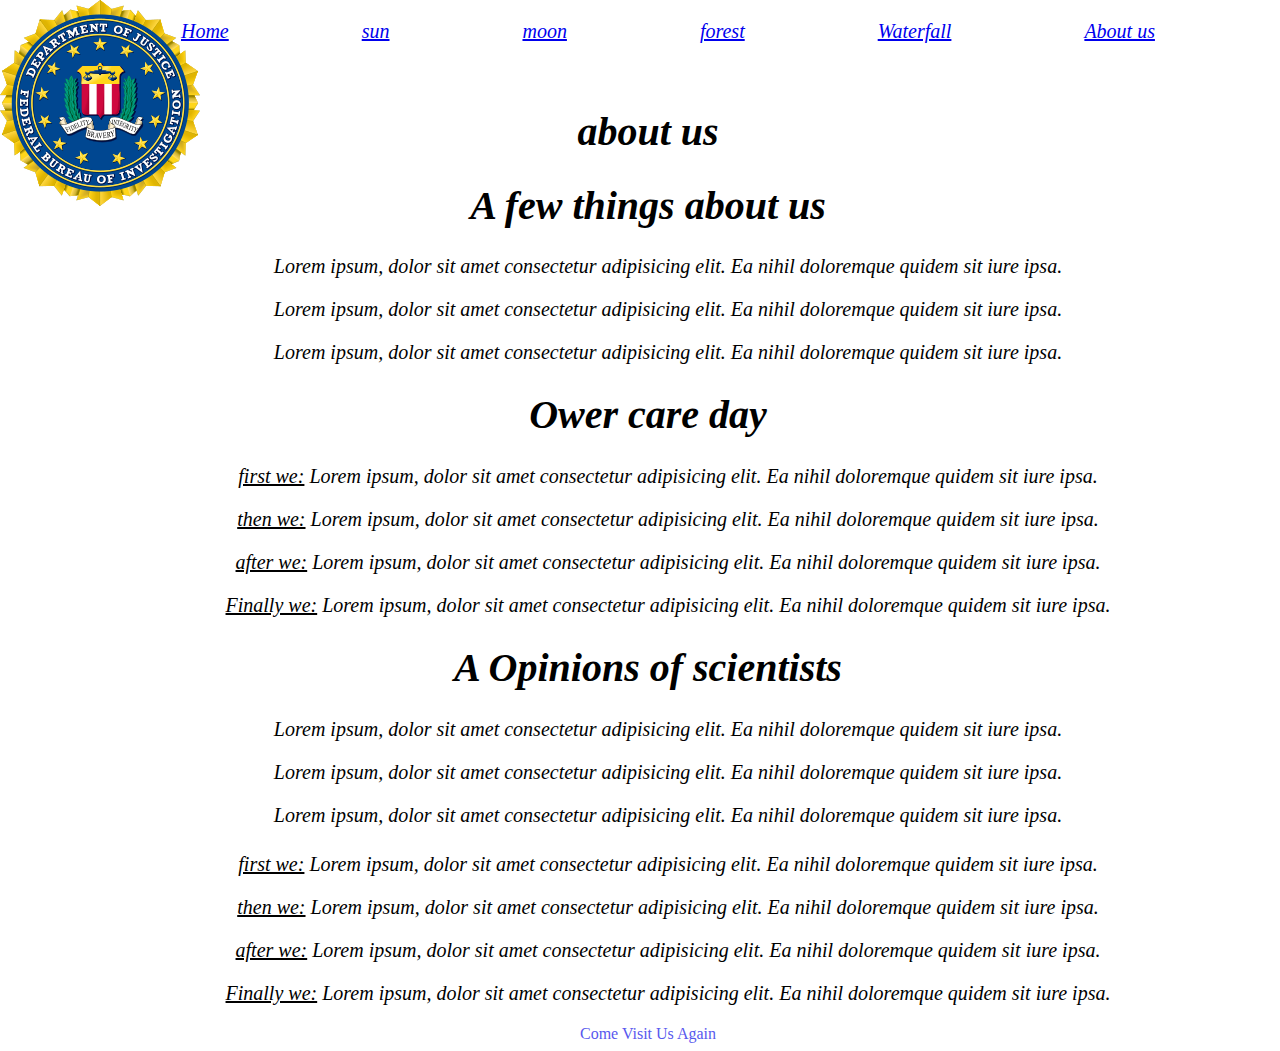
<file: HTML/about-us.html>
<!DOCTYPE html>
<html lang="en">
<head>
    <meta charset="UTF-8">
    <meta http-equiv="X-UA-Compatible" content="IE=edge">
    <meta name="viewport" content="width=device-width, initial-scale=1.0">
    <title>About Us</title>
    <link rel="stylesheet" href="../CSS/about-us.css">
</head>
<body>
    <header>
        <nav>
            <ul>
                <li><a href="../index.html">Home</a></li>
                <li><a href="./sun.html">sun</a></li>
                <li><a href="./moon.html">moon</a></li>
                <li><a href="./forest.html">forest</a></li>
                <li><a href="./waterfall.html">Waterfall</a></li>
                <li><a href="./about-us.html">About us</a></li>
            </ul>
        </nav><br>
    </header>
        <main>
            <section>
                <h1>about us</h1>
                
                <h1>A few things about us</h1>
                <ul>
                    <li><p>Lorem ipsum, dolor sit amet consectetur adipisicing elit. Ea nihil doloremque quidem sit iure ipsa.</p></li>
                    <li><p>Lorem ipsum, dolor sit amet consectetur adipisicing elit. Ea nihil doloremque quidem sit iure ipsa.</p></li>
                    <li><p>Lorem ipsum, dolor sit amet consectetur adipisicing elit. Ea nihil doloremque quidem sit iure ipsa.</p></li>
                </ul>
                <h1>Ower care day</h1>
                <ol>
                    <li><p><ins>first we:</ins> Lorem ipsum, dolor sit amet consectetur adipisicing elit. Ea nihil doloremque quidem sit iure ipsa.</p></li>
                    <li><p><ins>then we:</ins> Lorem ipsum, dolor sit amet consectetur adipisicing elit. Ea nihil doloremque quidem sit iure ipsa.</p></li>
                    <li><p><ins>after we:</ins> Lorem ipsum, dolor sit amet consectetur adipisicing elit. Ea nihil doloremque quidem sit iure ipsa.</p></li>
                    <li><p><ins>Finally we:</ins> Lorem ipsum, dolor sit amet consectetur adipisicing elit. Ea nihil doloremque quidem sit iure ipsa.</p></li>
                </ol>
                <h1>A Opinions of scientists</h1>
                <ul>
                    <li><p>Lorem ipsum, dolor sit amet consectetur adipisicing elit. Ea nihil doloremque quidem sit iure ipsa.</p></li>
                    <li><p>Lorem ipsum, dolor sit amet consectetur adipisicing elit. Ea nihil doloremque quidem sit iure ipsa.</p></li>
                    <li><p>Lorem ipsum, dolor sit amet consectetur adipisicing elit. Ea nihil doloremque quidem sit iure ipsa.</p></li>
                </ul>
                <h1></h1>
                <ol>
                    <li><p><ins>first we:</ins> Lorem ipsum, dolor sit amet consectetur adipisicing elit. Ea nihil doloremque quidem sit iure ipsa.</p></li>
                    <li><p><ins>then we:</ins> Lorem ipsum, dolor sit amet consectetur adipisicing elit. Ea nihil doloremque quidem sit iure ipsa.</p></li>
                    <li><p><ins>after we:</ins> Lorem ipsum, dolor sit amet consectetur adipisicing elit. Ea nihil doloremque quidem sit iure ipsa.</p></li>
                    <li><p><ins>Finally we:</ins> Lorem ipsum, dolor sit amet consectetur adipisicing elit. Ea nihil doloremque quidem sit iure ipsa.</p></li>
                </ol>
            </section>
        </main>
    <footer>
            Come Visit Us Again
    </footer>
</body>
</html>
</file>
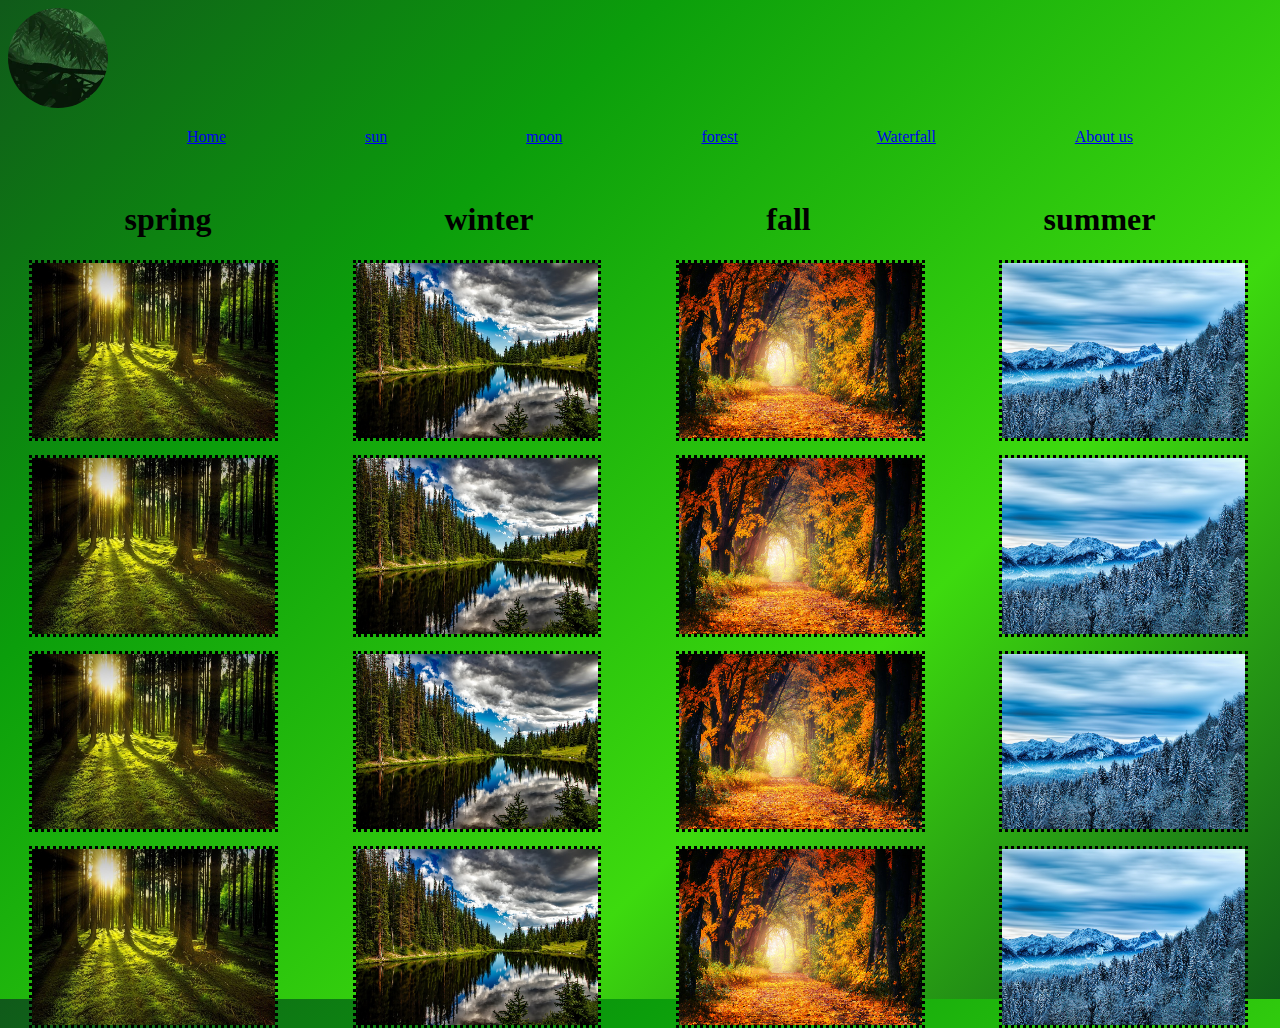
<file: HTML/forest.html>
<!DOCTYPE html>
<html lang="en">
<head>
    <meta charset="UTF-8">
    <meta http-equiv="X-UA-Compatible" content="IE=edge">
    <meta name="viewport" content="width=device-width, initial-scale=1.0">
    <title>Document</title>
    <link rel="stylesheet" href="../CSS/forest.css">
</head>
<body>
    <header>
        <nav>
            <img src="../img/logo/logo-forest.webp" alt="logo" title="Damnn">
            <ul>
                <li><a href="../index.html">Home</a></li>
                <li><a href="./sun.html">sun</a></li>
                <li><a href="./moon.html">moon</a></li>
                <li><a href="./forest.html">forest</a></li>
                <li><a href="./waterfall.html">Waterfall</a></li>
                <li><a href="./about-us.html">About us</a></li>
            </ul>
        </nav><br>
    </header>
        <main>
            <article>
                <h1>spring</h1>
                <h1>winter</h1>
                <h1>fall</h1>
                <h1>summer</h1>
            </article>
        <section class="main-container">
                <img src="../img/forest/forest1.jpg" alt="forest" title="forest" class="spin forestImg">
                <img src="../img/forest/forest2.jpg" alt="forest" title="forest" class="forestImg">
                <img src="../img/forest/forest3.jpg" alt="forest" title="forest" class="forestImg">
                <img src="../img/forest/snow-forest.jpg" alt="forest" title="forest" class="forestImg">
                <img src="../img/forest/forest1.jpg" alt="forest" title="forest" class="forestImg">
                <img src="../img/forest/forest2.jpg" alt="forest" title="forest" class="spin forestImg">
                <img src="../img/forest/forest3.jpg" alt="forest" title="forest" class="forestImg">
                <img src="../img/forest/snow-forest.jpg" alt="forest" title="forest" class="forestImg">
                <img src="../img/forest/forest1.jpg" alt="forest" title="forest" class="forestImg">
                <img src="../img/forest/forest2.jpg" alt="forest" title="forest" class="forestImg">
                <img src="../img/forest/forest3.jpg" alt="forest" title="forest" class="spin forestImg">
                <img src="../img/forest/snow-forest.jpg" alt="forest" title="forest" class="forestImg">
                <img src="../img/forest/forest1.jpg" alt="forest" title="forest" class="forestImg">
                <img src="../img/forest/forest2.jpg" alt="forest" title="forest" class="forestImg">
                <img src="../img/forest/forest3.jpg" alt="forest" title="forest" class="forestImg">
                <img src="../img/forest/snow-forest.jpg" alt="forest" title="forest" class="spin forestImg">
        </section>
        </main>
    <footer>
       
    </footer>
</body>
</html>
</file>
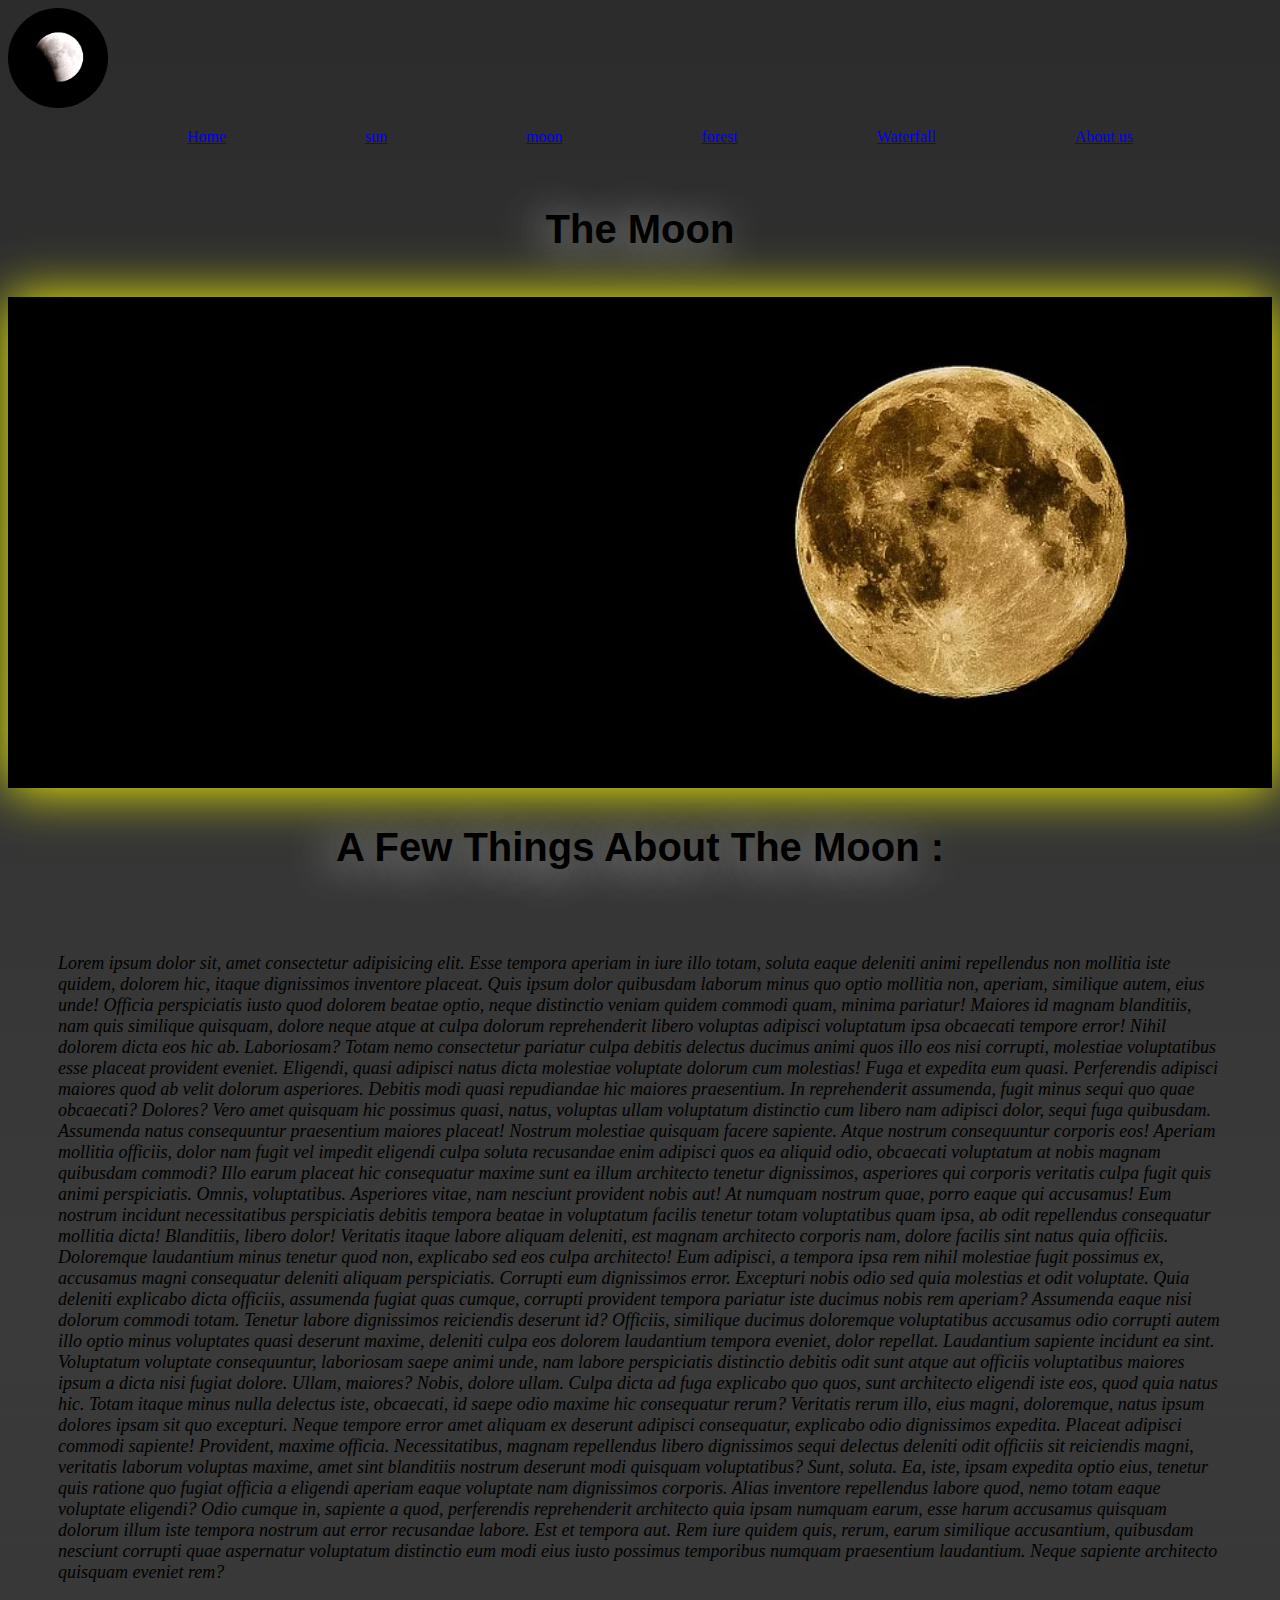
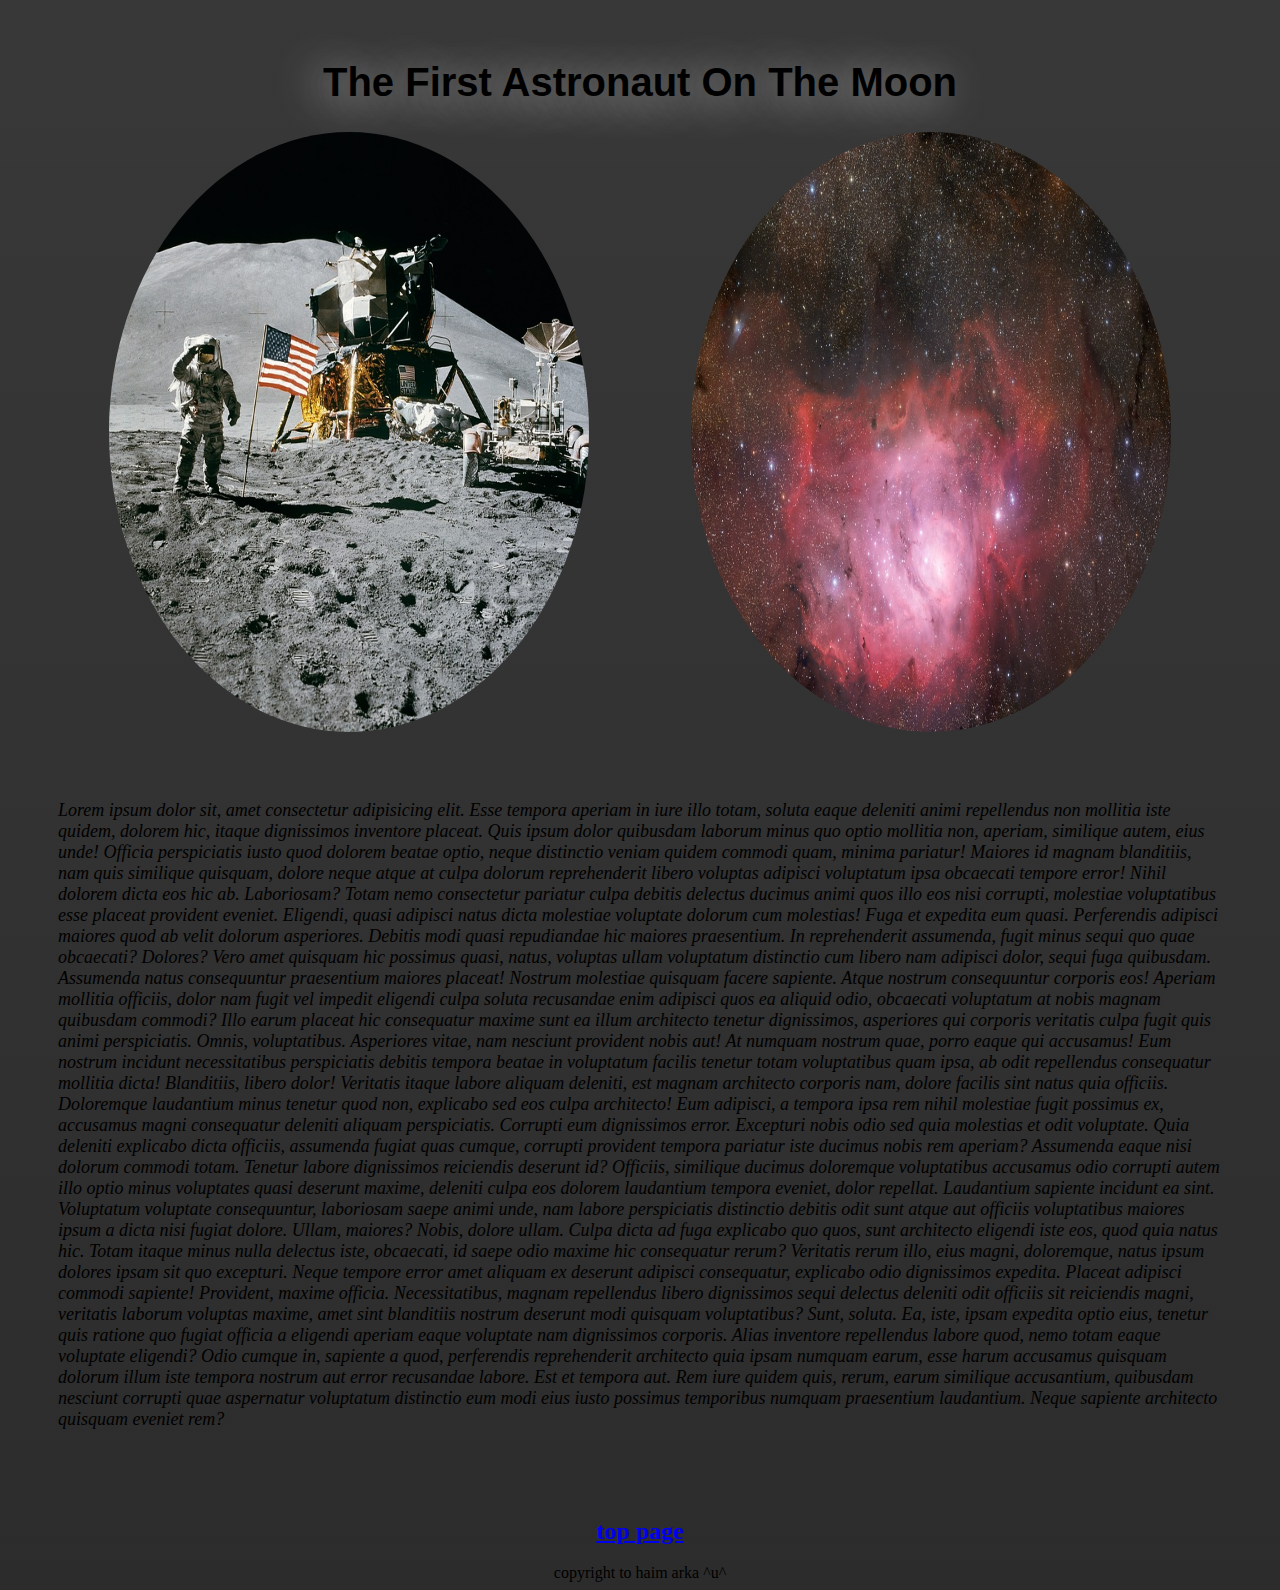
<file: HTML/moon.html>
<!DOCTYPE html>
<html lang="en">
<head>
    <meta charset="UTF-8">
    <meta http-equiv="X-UA-Compatible" content="IE=edge">
    <meta name="viewport" content="width=device-width, initial-scale=1.0">
    <title>Moon page</title>
    <link rel="stylesheet" href="../CSS/moon.css">
</head>
<body>
    <header id="top-page">
        <nav>
            <img src="../img/logo/moon-logo.gif" alt="logo" title="Damnn">
            <ul>
                <li><a href="../index.html">Home</a></li>
                <li><a href="./sun.html">sun</a></li>
                <li><a href="./moon.html">moon</a></li>
                <li><a href="./forest.html">forest</a></li>
                <li><a href="./waterfall.html">Waterfall</a></li>
                <li><a href="./about-us.html">About us</a></li>
            </ul>
        </nav><br>
    </header>
        <main>
            <section>
                <h1 class="shadow">The Moon</h1><br>
                <img src="../img/moon/moon1.webp" alt="moon" title="moon" class="firstIMG">
                <h2 class="shadow">A Few Things About The Moon :</h2>
                <p>Lorem ipsum dolor sit, amet consectetur adipisicing elit. Esse tempora aperiam in iure illo totam, soluta eaque deleniti animi repellendus non mollitia iste quidem, dolorem hic, itaque dignissimos inventore placeat.
                Quis ipsum dolor quibusdam laborum minus quo optio mollitia non, aperiam, similique autem, eius unde! Officia perspiciatis iusto quod dolorem beatae optio, neque distinctio veniam quidem commodi quam, minima pariatur!
                Maiores id magnam blanditiis, nam quis similique quisquam, dolore neque atque at culpa dolorum reprehenderit libero voluptas adipisci voluptatum ipsa obcaecati tempore error! Nihil dolorem dicta eos hic ab. Laboriosam?
                Totam nemo consectetur pariatur culpa debitis delectus ducimus animi quos illo eos nisi corrupti, molestiae voluptatibus esse placeat provident eveniet. Eligendi, quasi adipisci natus dicta molestiae voluptate dolorum cum molestias!
                Fuga et expedita eum quasi. Perferendis adipisci maiores quod ab velit dolorum asperiores. Debitis modi quasi repudiandae hic maiores praesentium. In reprehenderit assumenda, fugit minus sequi quo quae obcaecati? Dolores?
                Vero amet quisquam hic possimus quasi, natus, voluptas ullam voluptatum distinctio cum libero nam adipisci dolor, sequi fuga quibusdam. Assumenda natus consequuntur praesentium maiores placeat! Nostrum molestiae quisquam facere sapiente.
                Atque nostrum consequuntur corporis eos! Aperiam mollitia officiis, dolor nam fugit vel impedit eligendi culpa soluta recusandae enim adipisci quos ea aliquid odio, obcaecati voluptatum at nobis magnam quibusdam commodi?
                Illo earum placeat hic consequatur maxime sunt ea illum architecto tenetur dignissimos, asperiores qui corporis veritatis culpa fugit quis animi perspiciatis. Omnis, voluptatibus. Asperiores vitae, nam nesciunt provident nobis aut!
                At numquam nostrum quae, porro eaque qui accusamus! Eum nostrum incidunt necessitatibus perspiciatis debitis tempora beatae in voluptatum facilis tenetur totam voluptatibus quam ipsa, ab odit repellendus consequatur mollitia dicta!
                Blanditiis, libero dolor! Veritatis itaque labore aliquam deleniti, est magnam architecto corporis nam, dolore facilis sint natus quia officiis. Doloremque laudantium minus tenetur quod non, explicabo sed eos culpa architecto!
                Eum adipisci, a tempora ipsa rem nihil molestiae fugit possimus ex, accusamus magni consequatur deleniti aliquam perspiciatis. Corrupti eum dignissimos error. Excepturi nobis odio sed quia molestias et odit voluptate.
                Quia deleniti explicabo dicta officiis, assumenda fugiat quas cumque, corrupti provident tempora pariatur iste ducimus nobis rem aperiam? Assumenda eaque nisi dolorum commodi totam. Tenetur labore dignissimos reiciendis deserunt id?
                Officiis, similique ducimus doloremque voluptatibus accusamus odio corrupti autem illo optio minus voluptates quasi deserunt maxime, deleniti culpa eos dolorem laudantium tempora eveniet, dolor repellat. Laudantium sapiente incidunt ea sint.
                Voluptatum voluptate consequuntur, laboriosam saepe animi unde, nam labore perspiciatis distinctio debitis odit sunt atque aut officiis voluptatibus maiores ipsum a dicta nisi fugiat dolore. Ullam, maiores? Nobis, dolore ullam.
                Culpa dicta ad fuga explicabo quo quos, sunt architecto eligendi iste eos, quod quia natus hic. Totam itaque minus nulla delectus iste, obcaecati, id saepe odio maxime hic consequatur rerum?
                Veritatis rerum illo, eius magni, doloremque, natus ipsum dolores ipsam sit quo excepturi. Neque tempore error amet aliquam ex deserunt adipisci consequatur, explicabo odio dignissimos expedita. Placeat adipisci commodi sapiente!
                Provident, maxime officia. Necessitatibus, magnam repellendus libero dignissimos sequi delectus deleniti odit officiis sit reiciendis magni, veritatis laborum voluptas maxime, amet sint blanditiis nostrum deserunt modi quisquam voluptatibus? Sunt, soluta.
                Ea, iste, ipsam expedita optio eius, tenetur quis ratione quo fugiat officia a eligendi aperiam eaque voluptate nam dignissimos corporis. Alias inventore repellendus labore quod, nemo totam eaque voluptate eligendi?
                Odio cumque in, sapiente a quod, perferendis reprehenderit architecto quia ipsam numquam earum, esse harum accusamus quisquam dolorum illum iste tempora nostrum aut error recusandae labore. Est et tempora aut.
                Rem iure quidem quis, rerum, earum similique accusantium, quibusdam nesciunt corrupti quae aspernatur voluptatum distinctio eum modi eius iusto possimus temporibus numquam praesentium laudantium. Neque sapiente architecto quisquam eveniet rem?</p>
        
                <h1 class="shadow">The First Astronaut On The Moon</h1>
                <article>
                <img src="../img/moon/astronaut-moon.jpg" alt="moon" title="moon" class="astronautImg">
                <img src="../img/moon/space.jpg" alt="moon" title="moon" class="astronautImg">
                </article>
                <article>
                        <p>Lorem ipsum dolor sit, amet consectetur adipisicing elit. Esse tempora aperiam in iure illo totam, soluta eaque deleniti animi repellendus non mollitia iste quidem, dolorem hic, itaque dignissimos inventore placeat.
                            Quis ipsum dolor quibusdam laborum minus quo optio mollitia non, aperiam, similique autem, eius unde! Officia perspiciatis iusto quod dolorem beatae optio, neque distinctio veniam quidem commodi quam, minima pariatur!
                            Maiores id magnam blanditiis, nam quis similique quisquam, dolore neque atque at culpa dolorum reprehenderit libero voluptas adipisci voluptatum ipsa obcaecati tempore error! Nihil dolorem dicta eos hic ab. Laboriosam?
                            Totam nemo consectetur pariatur culpa debitis delectus ducimus animi quos illo eos nisi corrupti, molestiae voluptatibus esse placeat provident eveniet. Eligendi, quasi adipisci natus dicta molestiae voluptate dolorum cum molestias!
                            Fuga et expedita eum quasi. Perferendis adipisci maiores quod ab velit dolorum asperiores. Debitis modi quasi repudiandae hic maiores praesentium. In reprehenderit assumenda, fugit minus sequi quo quae obcaecati? Dolores?
                            Vero amet quisquam hic possimus quasi, natus, voluptas ullam voluptatum distinctio cum libero nam adipisci dolor, sequi fuga quibusdam. Assumenda natus consequuntur praesentium maiores placeat! Nostrum molestiae quisquam facere sapiente.
                            Atque nostrum consequuntur corporis eos! Aperiam mollitia officiis, dolor nam fugit vel impedit eligendi culpa soluta recusandae enim adipisci quos ea aliquid odio, obcaecati voluptatum at nobis magnam quibusdam commodi?
                            Illo earum placeat hic consequatur maxime sunt ea illum architecto tenetur dignissimos, asperiores qui corporis veritatis culpa fugit quis animi perspiciatis. Omnis, voluptatibus. Asperiores vitae, nam nesciunt provident nobis aut!
                            At numquam nostrum quae, porro eaque qui accusamus! Eum nostrum incidunt necessitatibus perspiciatis debitis tempora beatae in voluptatum facilis tenetur totam voluptatibus quam ipsa, ab odit repellendus consequatur mollitia dicta!
                            Blanditiis, libero dolor! Veritatis itaque labore aliquam deleniti, est magnam architecto corporis nam, dolore facilis sint natus quia officiis. Doloremque laudantium minus tenetur quod non, explicabo sed eos culpa architecto!
                            Eum adipisci, a tempora ipsa rem nihil molestiae fugit possimus ex, accusamus magni consequatur deleniti aliquam perspiciatis. Corrupti eum dignissimos error. Excepturi nobis odio sed quia molestias et odit voluptate.
                            Quia deleniti explicabo dicta officiis, assumenda fugiat quas cumque, corrupti provident tempora pariatur iste ducimus nobis rem aperiam? Assumenda eaque nisi dolorum commodi totam. Tenetur labore dignissimos reiciendis deserunt id?
                            Officiis, similique ducimus doloremque voluptatibus accusamus odio corrupti autem illo optio minus voluptates quasi deserunt maxime, deleniti culpa eos dolorem laudantium tempora eveniet, dolor repellat. Laudantium sapiente incidunt ea sint.
                            Voluptatum voluptate consequuntur, laboriosam saepe animi unde, nam labore perspiciatis distinctio debitis odit sunt atque aut officiis voluptatibus maiores ipsum a dicta nisi fugiat dolore. Ullam, maiores? Nobis, dolore ullam.
                            Culpa dicta ad fuga explicabo quo quos, sunt architecto eligendi iste eos, quod quia natus hic. Totam itaque minus nulla delectus iste, obcaecati, id saepe odio maxime hic consequatur rerum?
                            Veritatis rerum illo, eius magni, doloremque, natus ipsum dolores ipsam sit quo excepturi. Neque tempore error amet aliquam ex deserunt adipisci consequatur, explicabo odio dignissimos expedita. Placeat adipisci commodi sapiente!
                            Provident, maxime officia. Necessitatibus, magnam repellendus libero dignissimos sequi delectus deleniti odit officiis sit reiciendis magni, veritatis laborum voluptas maxime, amet sint blanditiis nostrum deserunt modi quisquam voluptatibus? Sunt, soluta.
                            Ea, iste, ipsam expedita optio eius, tenetur quis ratione quo fugiat officia a eligendi aperiam eaque voluptate nam dignissimos corporis. Alias inventore repellendus labore quod, nemo totam eaque voluptate eligendi?
                            Odio cumque in, sapiente a quod, perferendis reprehenderit architecto quia ipsam numquam earum, esse harum accusamus quisquam dolorum illum iste tempora nostrum aut error recusandae labore. Est et tempora aut.
                            Rem iure quidem quis, rerum, earum similique accusantium, quibusdam nesciunt corrupti quae aspernatur voluptatum distinctio eum modi eius iusto possimus temporibus numquam praesentium laudantium. Neque sapiente architecto quisquam eveniet rem?</p>
                </article>

            </section>
        </main>
    <footer>
        <a href="#top-page"> <h2>top page</h2></a>
        copyright to haim arka ^u^
    </footer>
</body>
</html>
</file>
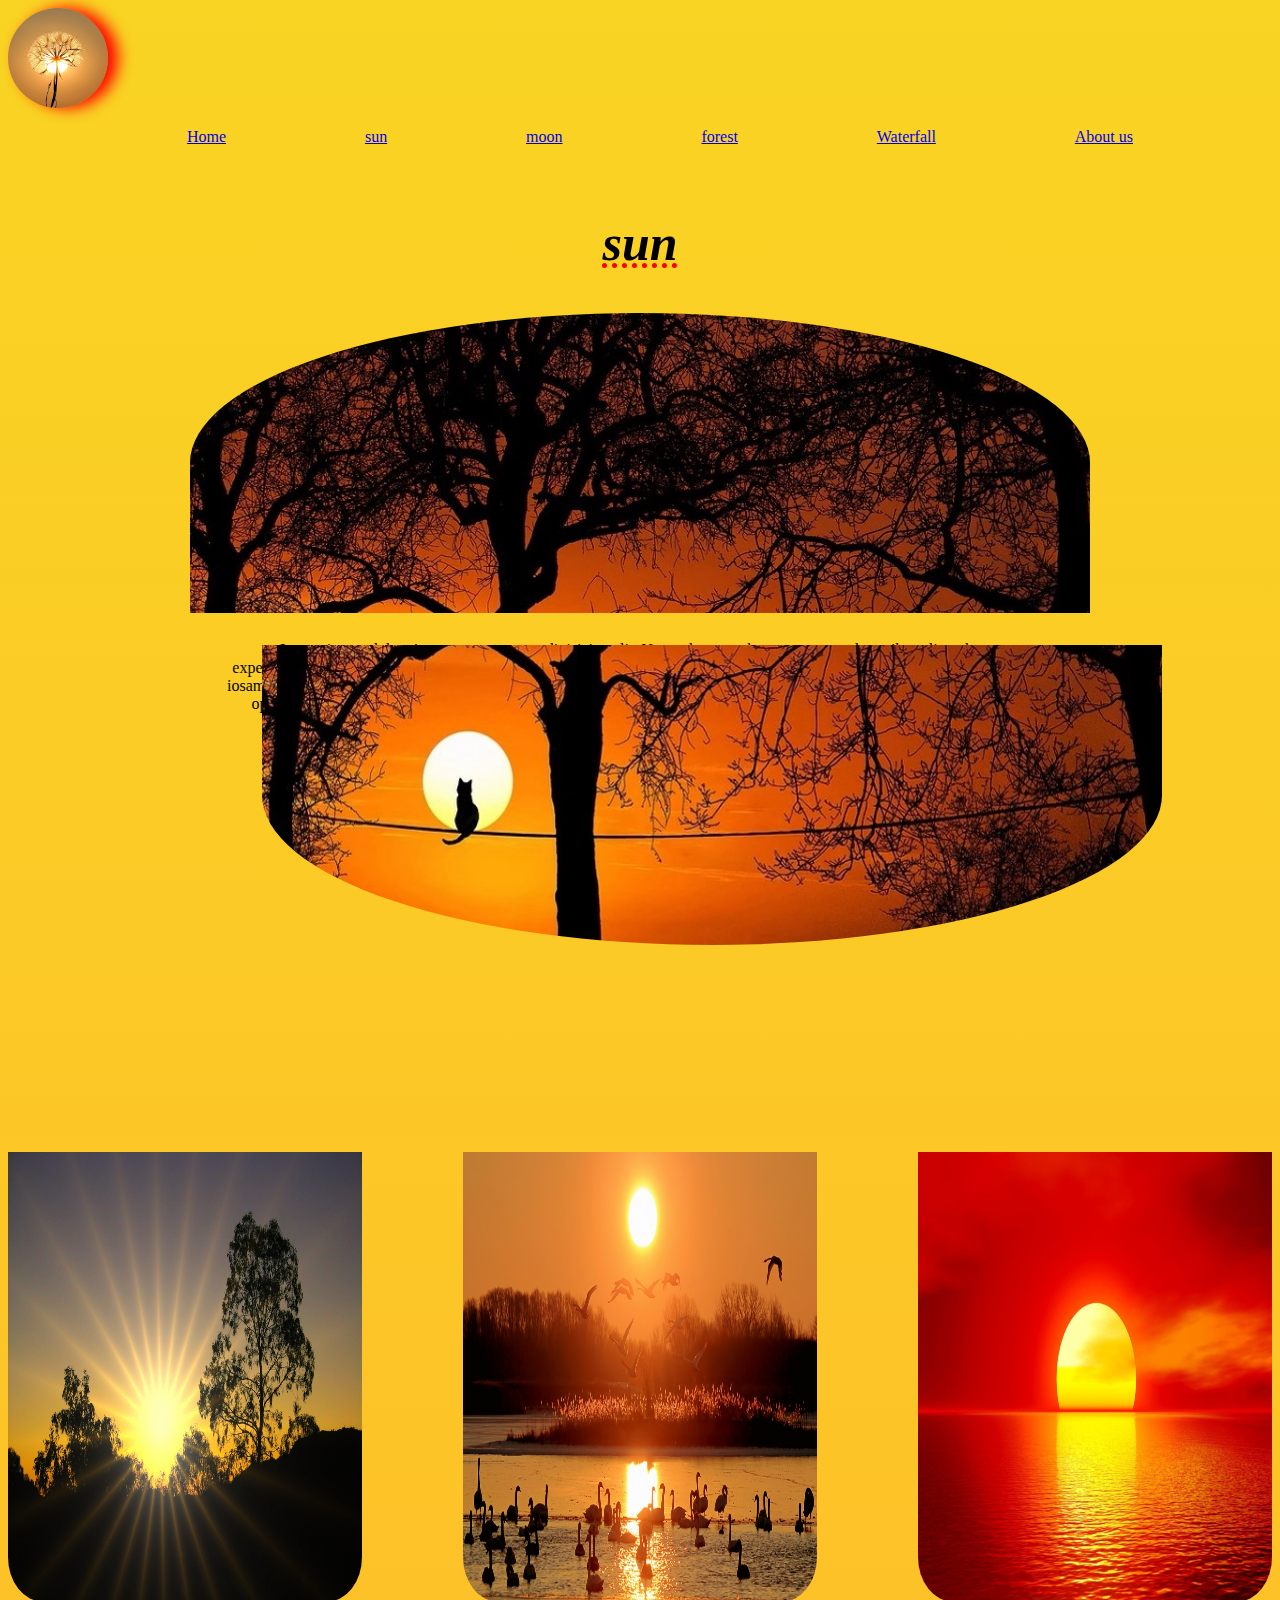
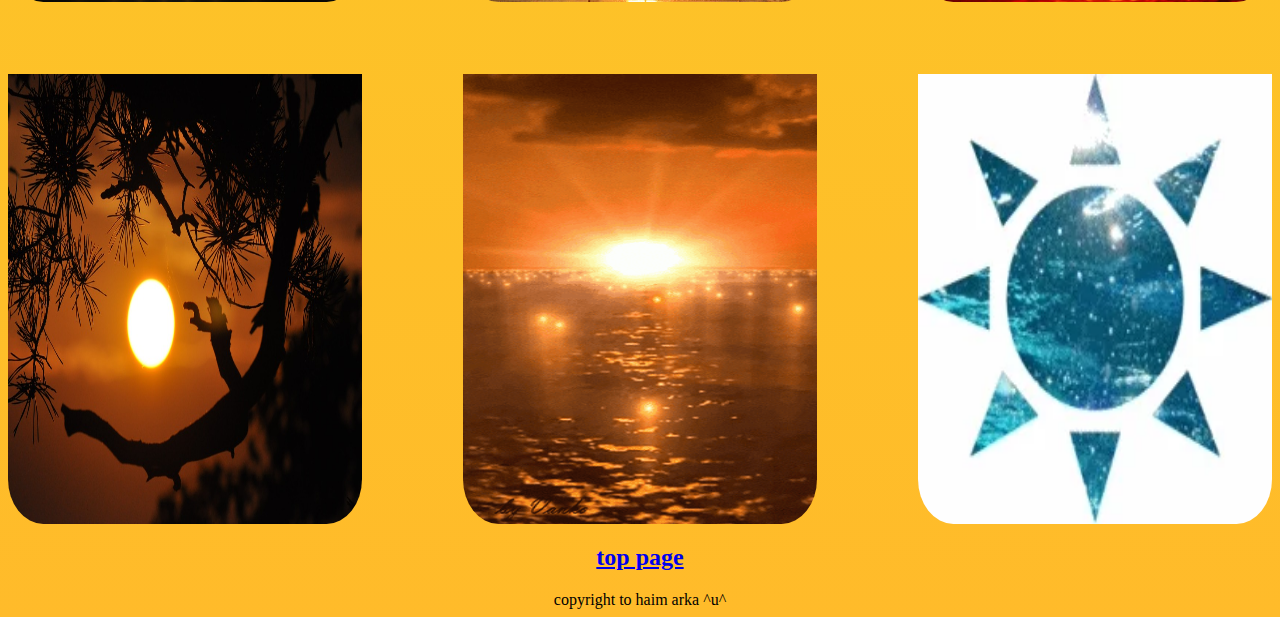
<file: HTML/sun.html>
<!DOCTYPE html>
<html lang="en">
<head>
    <meta charset="UTF-8">
    <meta http-equiv="X-UA-Compatible" content="IE=edge">
    <meta name="viewport" content="width=device-width, initial-scale=1.0">
    <title>Document</title>
    <link rel="stylesheet" href="../CSS/sun.css">
</head>
<body>
    <header id="top-page">
        <nav>
            <article class="spiner-2"></article>
            <img src="../img/logo/sun-logo.jpg" alt="logo" title="Damnn">
            <ul>
                <li><a href="../index.html">Home</a></li>
                <li><a href="./sun.html">sun</a></li>
                <li><a href="./moon.html">moon</a></li>
                <li><a href="./forest.html">forest</a></li>
                <li><a href="./waterfall.html">Waterfall</a></li>
                <li><a href="./about-us.html">About us</a></li>
            </ul>
        </nav><br>
    </header>
         <main>
                <section>
                    <article class="burger">
                            <h1>sun</h1>
                            <img src="../img/sun/helf24.jpg" alt="the beautiful sun" title="sun of a ..." class="helf-1"><br>
                            <p>Lorem ipsum dolor sit amet consectetur adipisicing elit. Non voluptas voluptates natus voluptatibus eligenderror<br> expedita debitis mpedit quod numquam dolorum quam architecto.
                            Repellendus suscipit undut latas, dolore corrupti autem labor<br>iosam? Illum, prehenderit commodi pariatur neque!
                            Recusandae velit aliquam tema iste sequi assumelaudantium, excepturi est at <br>optio facili voluptatibus velit!
                            Error corrupti, ratione numquam temporibus maiores tempore qurro inventore tenetur ipsa! <br>Sit quis quidem ducimu Recusandae, tempore?</p>
                           <img src="../img/sun/helf23.jpg" alt="the beautiful sun" title="sun of a ..." class="helf-2"><br>
                    </article>
                    
                    <article class="mainCircles">
                        <img src="../img/sun/sun-morning1.jpg" alt="the beautiful sun" title="sun of a ..." class="circles">
                        <img src="../img/sun/sun-middel.jpg" alt="the beautiful sun" title="sun of a ..." class="circles">
                        <img src="../img/sun/sun-down1.jpg" alt="the beautiful sun" title="sun of a ..." class="circles">
                        <img src="../img/sun/sun3.jpg" alt="the beautiful sun" title="sun of a ..." class="circles">
                            <img src="../img/sun/sun-gif1.gif" alt="the beautiful sun" title="sun of a ..." class="circles gif">
                            <img src="../img/sun/sun-gif2.webp" alt="the beautiful sun" title="sun of a ..." class="circles">
                    </article>
                </article>
            </section>
        </main>
    <footer>
        <a href="#top-page"> <h2>top page</h2></a>
        copyright to haim arka ^u^
    </footer>
</body>
</html>
</file>
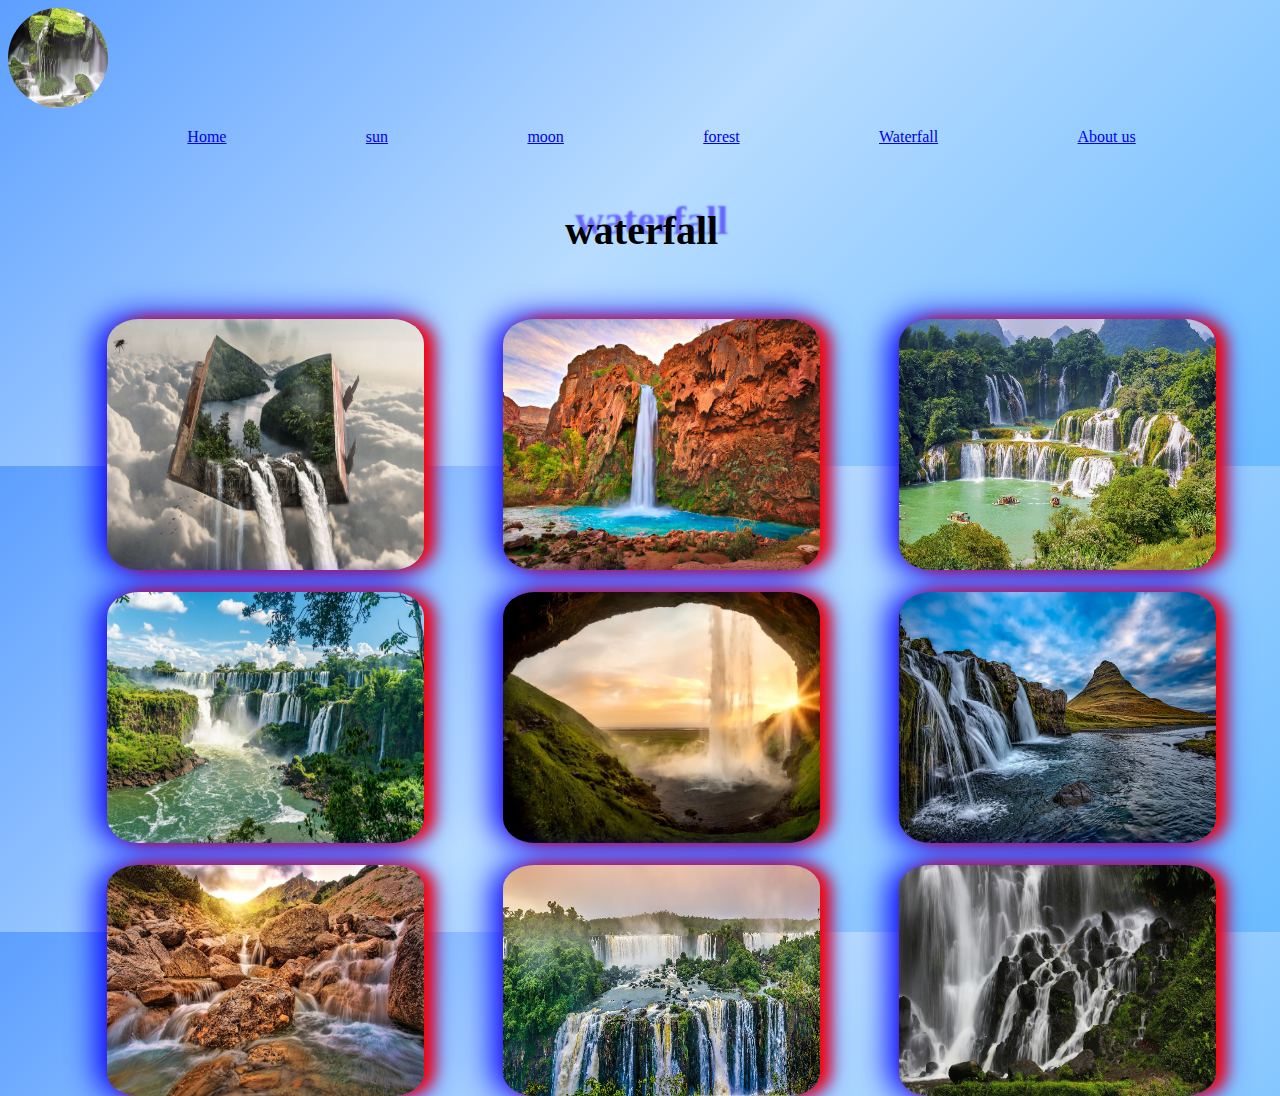
<file: HTML/waterfall.html>
<!DOCTYPE html>
<html lang="en">
<head>
    <meta charset="UTF-8">
    <meta http-equiv="X-UA-Compatible" content="IE=edge">
    <meta name="viewport" content="width=device-width, initial-scale=1.0">
    <title>Waterfall page</title>
    <link rel="stylesheet" href="../CSS/waterfall.css">
</head>
<body>
    <header>
        <nav>
            <img src="../img/logo/waterfall-logo.jpg" alt="logo" title="Damnn">
            <ul>
                <li><a href="../index.html">Home</a></li>
                <li><a href="./sun.html">sun</a></li>
                <li><a href="./moon.html">moon</a></li>
                <li><a href="./forest.html">forest</a></li>
                <li><a href="./waterfall.html">Waterfall</a></li>
                <li><a href="./about-us.html">About us</a></li>
            </ul>
        </nav><br>
    </header>
        <main>
            <h1>waterfall</h1><br>  
            <section class="container-1">
                <article class="img-holder">
                    <img src="../img/waterfall/Waterfall1.jpg" alt="waterfall 1" title="waterfall" class="slide-left first">
                    <img src="../img/waterfall/Waterfall2.jpg" alt="waterfall 2" title="waterfall" class="slide-left second" >
                    <img src="../img/waterfall/Waterfall3.jpg" alt="waterfall 3" title="waterfall" class="slide-left therd">
                    <img src="../img/waterfall/Waterfall4.jpg" alt="waterfall 4" title="waterfall" class="slide-left therd">
                    <img src="../img/waterfall/Waterfall5.webp" alt="waterfall 1" title="waterfall" class="slide-right first">
                    <img src="../img/waterfall/Waterfall6.jpg" alt="waterfall 2" title="waterfall" class="slide-right second">
                    <img src="../img/waterfall/Waterfall7.jpg" alt="waterfall 3" title="waterfall" class="slide-right therd">
                    <img src="../img/waterfall/Waterfall8.jpg" alt="waterfall 3" title="waterfall" class="slide-right first">
                    <img src="../img/waterfall/Waterfall9.jpg" alt="waterfall 3" title="waterfall" class="slide-right second">
                </article>
            </section>
        </main>
    <footer>
       
    </footer>
</body>
</html>
</file>
<file: CSS/about-us.css>
body{
background-image: url(../img/bg-fbi.png);
background-repeat: no-repeat;
height: 100%;
width: 100%;
}


nav ul{
    display: flex;
    justify-content: space-evenly;
    list-style: none;
}

nav img{
    width: 100px;
    height: 100px;
}

nav img{
    width: 100px;
    height: 100px;
    border-radius: 50%;
}

nav li:hover{
    transition: 3s;
    background-color: blue;
}

section, ol, ul{
    list-style: none;
    font-style: italic;
    font-size: 20px;
    text-align: center;

}

footer{
    text-align: center;
    color: rgb(88, 88, 238);
}
</file>
<file: CSS/forest.css>
body{
    background-image: linear-gradient(-225deg, #105a1a 0%, #0b9e0b 29%, #3dda0e 67%, #105a1a 100%);
}


nav ul{
    display: flex;
    justify-content: space-evenly;
    list-style: none;
}

nav img{
    width: 100px;
    height: 100px;
}

nav img{
    width: 100px;
    height: 100px;
    border-radius: 50%;
}

nav li:hover{
    transition: 3s;
    background-color: blue;
}

.main-container{
    display: grid;
    grid-template-columns: repeat(4,24%);
    grid-template-rows: repeat(4,24%);
    row-gap: 20px;
    column-gap: 20px    ;
}

article{
    display: flex;  
    justify-content: space-around;
    
    
}

.forestImg{
    height: 100%;
    width: 80%;
    margin-left: 7%;
    border-style: dotted;
    transition: 3s;    
}

.forestImg:hover{
    transform:scale(110%);
    filter: drop-shadow(-10px 0px 15px rgb(49, 49, 190));
    box-shadow: 10px 0px 15px rgb(49, 49, 190);
}

.spin{
    animation: spin-left 1s alternate 1;
}

@keyframes spin-left{
    100%{
        transform: rotate(360deg);
    }
}

@media screen and (max-width:768px) {
    .main-container{
        display: grid;
        grid-template-columns: repeat(3,30%);
        grid-template-rows: 1fr;
       
    }
}


@media screen and (max-width:425px) {
    .main-container{
        display: grid;
        grid-template-columns: 98%;
        grid-template-rows: 1fr;
    }
}
</file>
<file: CSS/moon.css>
body{
    background: linear-gradient(to bottom, #323232 0%, #3F3F3F 40%, #1C1C1C 150%), linear-gradient(to top, rgba(255,255,255,0.40) 0%, rgba(0,0,0,0.25) 200%);
    background-blend-mode: multiply;}


nav ul{
    display: flex;
    justify-content: space-evenly;
    list-style: none;
}

nav img{
    width: 100px;
    height: 100px;
}

nav img{
    width: 100px;
    height: 100px;
    border-radius: 50%;
}

nav li:hover{
    transition: 3s;
    background-color: blue;
}

.firstIMG{
    width: 100%;
    box-shadow: 1px 1px 50px yellow ;
    
}

.shadow{
    display: flex;
    justify-content: center;
    font-family: Verdana, Geneva, Tahoma, sans-serif;
    font-size: 40px;
    text-shadow: -10px 5px 40px silver;
}

p{
    border:white;
    font-style: italic;
    height: 100%;
    font-size: large;
    padding: 50px;
}

article{
    display: flex;
    justify-content: space-evenly;
}

.astronautImg{
    width: 38%;
    height: 600px;
    border-radius: 50%;
}

.astronautImg:hover{
    transition: 3s;
    opacity: 0.1;
}

footer{
    text-align: center;
}
</file>
<file: CSS/sun.css>
body{
    background-image: linear-gradient(to top, #ffbb2a 0%, #f9d423 100%);    
}


nav ul{
    display: flex;
    justify-content: space-evenly;
    list-style: none;
}

nav img{
    width: 100px;
    height: 100px;
    border-radius: 50%;
}

nav li:hover{
    transition: 3s;
    background-color: blue;
}


.spiner-2{
    position: absolute;
    height: 100px;
    width: 100px;
    box-shadow: 10px 0px 15px red;
    border-radius: 50%;
    animation: spin-around 1s  infinite;  
}

@keyframes spin-around {
    100%{
        transform: rotate(360deg);
    }
}

h1{
    font-size: 50px;
    font-style: oblique;
    text-decoration: underline red dotted;
}

section, footer{
    text-align: center;
}


.helf-1{
    height: 300px;
    width: 900px;
    border-top-right-radius: 100%;
    border-top-left-radius: 100%;
    margin: 8px;
}

.helf-2{
    position: absolute;
    height: 300px;
    width: 900px;
    border-bottom-right-radius: 100%;
    border-bottom-left-radius: 100%;
    margin-left: -29.5%;
    margin-top: -8%;
    transition: 5s; 
}

.helf-2:hover{ 
    transform: translateY(130px);
}

.mainCircles{
    display: flex;
    flex-wrap: wrap;
    justify-content: space-between;
    margin-top: 35vh;
}

.circles{
    margin-top: 8vh;
    height: 50vh;
    width: 28%;
    border-bottom-left-radius: 10%;
    border-bottom-right-radius: 10%;
}

@media screen and (max-width:1024px) {
    .helf-2{
        position: relative;
        margin-left: 1%;
        transform: translateY(-40px);
        
    }

    .helf-2:hover{ 
        transform: translateY(70px);
        transition: 2s;
        

    }
}

@media screen and (max-width:768px) {
    h1{
        margin-left: 20%;
    }
    p{
        margin-left: 10%;
    }
    
    .helf-2{
        transform: translateY(-130px);
    }
    .helf-2:hover{ 
        transform: translateY(50px);
        transition: 2s;
        
    }
    .mainCircles{
       margin-left: 20%;
    }
    .circles{
        width: 35vw;
    }
    footer{
        margin-left: 20%;
    }
}

@media screen and (max-width:425px) {
    p{
        width: 100vw;
        margin-left: 50%;
    }
    .helf-2{
        transform: translateY(-150px);
    }
    .mainCircles{
        width: 100%;   
    }
    .circles{
       width: 100%;
       margin-left: 40%;
    }
    h1{
       margin-left: 400px;
    }
    footer{
        margin-left: 330px;
    }
    
}
</file>
<file: CSS/waterfall.css>
body{
    background-image: linear-gradient(-225deg, #5D9FFF 0%, #B8DCFF 48%, #6BBBFF 100%);
    width: 99%;
    height: 50vh;
    
}

nav ul{
    display: flex;
    justify-content: space-evenly;
    list-style: none;
}

nav img{
    width: 100px;
    height: 100px;
}

nav img{
    width: 100px;
    height: 100px;
    border-radius: 50%;
}

nav li:hover{
    transition: 3s;
    background-color: blue;
}

h1{
    text-align: center;
    font-size: 40px;
    text-shadow: 10px -10px 2px rgb(102, 102, 255);
    
}
.img-holder{
    display: grid;
    grid-template-columns: repeat(3,25%);
    row-gap: 3%;
    justify-content: space-evenly;
}


.img-holder img{
    width: 100%;
    height: 100%;
    filter: drop-shadow(-10px 0px 15px blue);
    box-shadow: 10px 0px 15px red;
    border-radius: 10%;
    margin: 20px;
    transition: 3s;
}

img:hover{
    transform:scale(140%);
    z-index: 1;
    
}


.first{
    animation: fast-slide-right 1s 1s alternate 2;
    
}

@keyframes fast-slide-right{
    100%{
        transform:translateX(400%)
    }
}

.second{
    animation: fast-slide-right 1s 0.9s alternate 2;
    
}

@keyframes fast-slide-right{
    100%{
        transform:translateX(400%)
    }
}

.therd{
    animation: fast-slide-right 1s 0.8s alternate 2;
    
}

@keyframes fast-slide-right{
    100%{
        transform:translateX(400%)
    }
}
</file>
